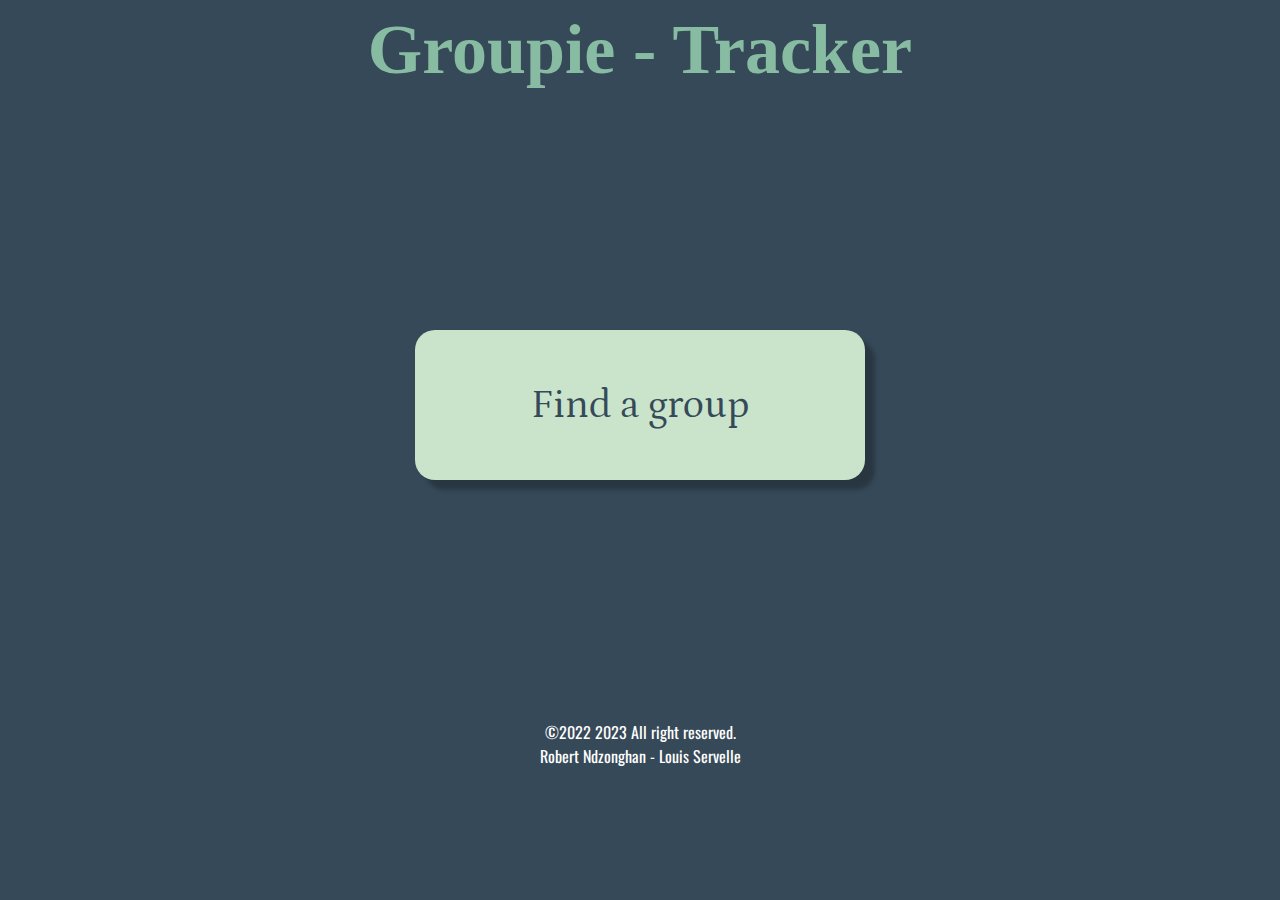
<file: index.html>
<!DOCTYPE html>
<html lang="en">
<head>
    <meta charset="UTF-8">
    <link rel="stylesheet" href="css/index.css">
    <meta name="viewport" content="width=device-width, initial-scale=1.0">
    <title>Groupie-Tracker</title>
</head>
    <body>
    <h1>Groupie - Tracker</h1>

        <div id="groups">
            <a href="artist"><button class="button" type="button">Find a group</button></a>
        </div>
            <footer>
                ©2022 2023 All right reserved.<br>
                Robert Ndzonghan - Louis Servelle<br>
              <a href="https://github.com/Louiservelle/Groupie-Tracker"></a>
            </footer>
    </body>
</html>
</file>
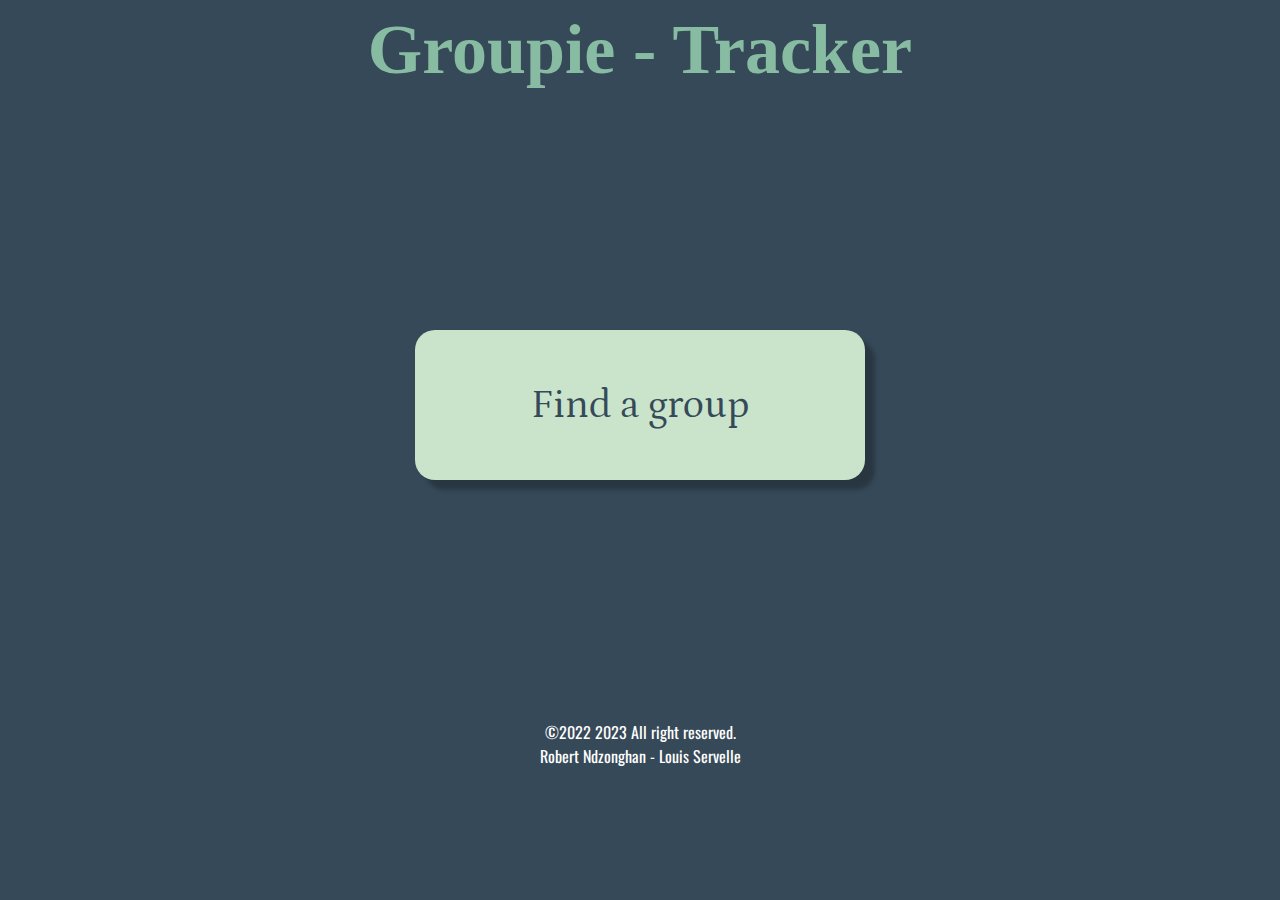
<file: src/index.html>
<!DOCTYPE html>
<html lang="en">
<head>
    <meta charset="UTF-8">
    <link rel="stylesheet" href="../css/index.css">
    <meta name="viewport" content="width=device-width, initial-scale=1.0">
    <title>Groupie-Tracker</title>
</head>
    <body>
    <h1>Groupie - Tracker</h1>

        <div id="groups">
            <a href="artist"><button class="button" type="button">Find a group</button></a>
        </div>
            <footer>
                ©2022 2023 All right reserved.<br>
                Robert Ndzonghan - Louis Servelle<br>
              <a href="https://github.com/Louiservelle/Groupie-Tracker"></a>
            </footer>
    </body>
</html>
</file>
<file: css/index.css>
@import url('https://fonts.googleapis.com/css2?family=Oswald:wght@200;300;400&display=swap');
@import url('https://fonts.googleapis.com/css2?family=Oswald:wght@200;300;400&family=Petrona:ital,wght@0,100;0,200;1,100&display=swap');
@import url('https://fonts.googleapis.com/css2?family=Oswald:wght@200;300;400&family=Permanent+Marker&family=Petrona:ital,wght@0,100;0,200;1,100&display=swap');

@media screen and (max-width: 700px) {
    h1{
        font-size: 20px;
    }
}

body{
    height: 100vh;
    background-color: #364958;
    padding: 0;
    margin: 0;
}

h1{
    padding-top: 10px;
    margin: 0;
    text-align: center;
    font-family: Permanent Marker;
    font-size: 70px;
    color: #87BBA2;
}
#groups{
    display: flex;
    justify-content: center;
    align-items: center;
    height: 70vh;
}
button{
    background-color: #C9E4CA;
    box-shadow: 10px 10px 4px rgba(0, 0, 0, 0.25);
    border-radius: 20px;
    border: none;
    width: 450px;
    height: 150px;
    font-size: 40px;
    font-family: Petrona;
    color: #364958;
}

button:hover{
    background-color: #C9E4CA;
    box-shadow: 10px 10px 4px rgba(0, 0, 0, 0.25);
    border-radius: 20px;
    border: none;
    width: 450px;
    height: 150px;
    font-size: 40px;
    font-family: Petrona;
    color: #364958;
    cursor: pointer;
}
footer{
    color: white;
    font-family: Oswald;
    text-align: center;

}
</file>
